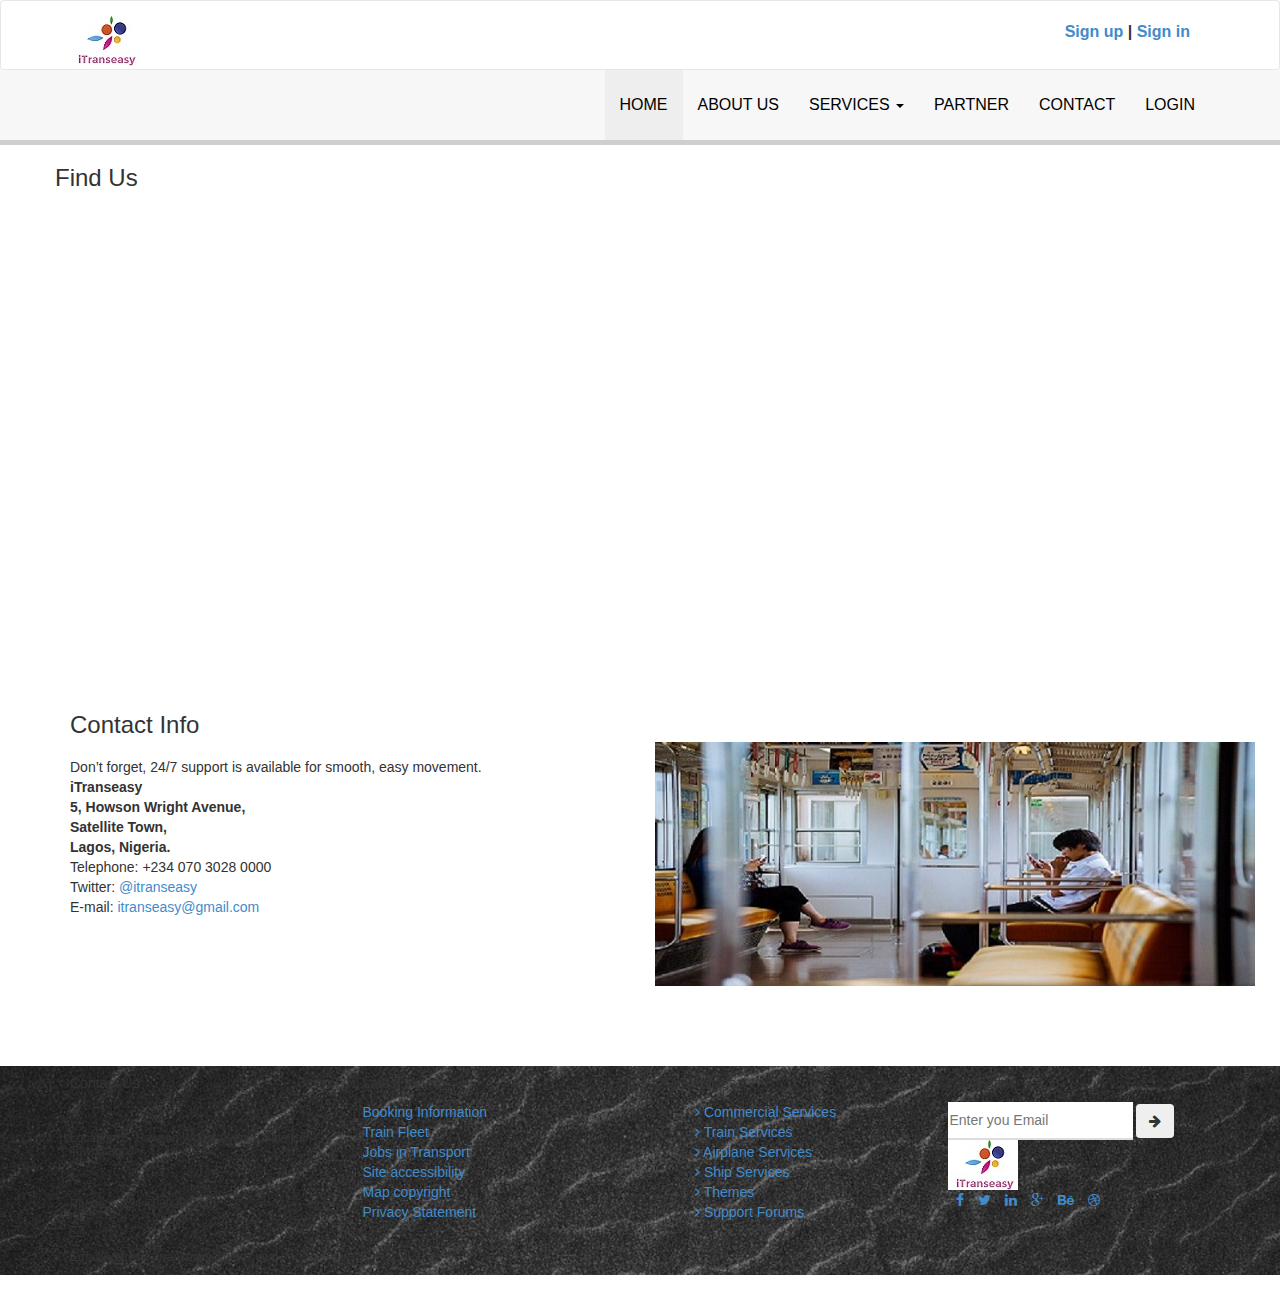
<file: contact.html>
<!DOCTYPE html>
<html lang="en">

<head>
    <meta charset="utf-8" />
    <meta name="viewport" content="width=device-width, initial-scale=1, maximum-scale=1" />
    <meta name="description" content="" />
    <meta name="author" content="" />
    <link rel="shortcut icon" href="img/ifylogo - Copy.PNG"/>
    <title>itranseasy</title>
	<!--Flexslider-->
    <link href="css/flexslider.css" rel="stylesheet" />
    <!-- BOOTSTRAP CORE STYLE  -->
    <link href="css/bootstrap.css" rel="stylesheet" />
    <!-- FONT AWESOME STYLE  -->
    <link href="css/font-awesome.css" rel="stylesheet" />
    <!-- ANIMATE STYLE  -->
    <link href="css/animate.css" rel="stylesheet" />
    <!-- CUSTOM STYLE  -->
    <link href="css/style.css" rel="stylesheet" />
    <!-- GOOGLE FONTS  -->
   
    <link href='http://fonts.googleapis.com/css?family=Open+Sans+Condensed:300' rel='stylesheet' type='text/css' />
     <link href='http://fonts.googleapis.com/css?family=Open+Sans' rel='stylesheet' type='text/css' />
    <link href='http://fonts.googleapis.com/css?family=Lobster' rel='stylesheet' type='text/css' />
  <!--script type="text/javascript" src="http://code.jquery.com/jquery-3.1.1.min.js"></script-->  
</head>
<body>

 <div class="navbar navbar-inverse set-radius-zero" >
        <div class="container">
            <div class="navbar-header">
                <button type="button" class="navbar-toggle" data-toggle="collapse" data-target=".navbar-collapse">
                    <span class="icon-bar"></span>
                    <span class="icon-bar"></span>
                    <span class="icon-bar"></span>
                </button>
                <a class="navbar-brand" href="index.html">

                    <img src="img/ifylogo.jpg" />
                </a>

            </div>
          <div class="right-div">
<strong><a href="#SignUp_form">Sign up</a> | <a href="#SignIn_form">Sign in</a></strong>
            </div>
          
        </div>
</div>
    <!-- LOGO HEADER END-->
    <section class="menu-section">
        <div class="container">
            <div class="row ">
                <div class="col-md-12">
                    <div class="navbar-collapse collapse ">
                        <ul id="menu-top" class="nav navbar-nav navbar-right">
                            <li><a href="index.html" class="menu-top-active" >HOME</a></li>
                           
                            <li><a href="inex.html">ABOUT US</a></li>
                            <li class="dropdown">
                  <a href="#" class="dropdown-toggle" data-toggle="dropdown" role="button" aria-haspopup="true" aria-expanded="false">SERVICES <span class="caret"></span></a>
                  <ul class="dropdown-menu">
                    <li><a href="services.html">Airplane Services</a></li>
                    <li><a href="services.html">Commercial Services</a></li>
                    <li><a href="services.html">Ship/Ferry Services</a></li>
                   <li><a href="services.html">Train Services</a></li>
                  
                  </ul>
                </li>
                             
                             <li><a href="index.htmlr">PARTNER</a></li>
                            <li><a href="contact.html">CONTACT</a></li>
                          <li><a href="login.html">LOGIN</a></li>
                        </ul>
                    </div>
                </div>

            </div>
        </div>
    </section>


    <div class="container">
    <div class="row">
        <h3>Find Us</h3>
        <div class="map">
        <figure>
        <iframe src="https://www.google.com/maps/embed?pb=!1m18!1m12!1m3!1d31715.16102166116!2d3.2680716204642164!3d6.471530392789812!2m3!1f0!2f0!3f0!3m2!1i1024!2i768!4f13.1!3m3!1m2!1s0x103b88c58ab93f09%3A0xba794b2a62413ee2!2sFestac+Town%2C+Lagos!5e0!3m2!1sen!2sng!4v1504992538330" width="600" height="450" frameborder="0" style="border:0" allowfullscreen></iframe>
            
        </figure>
            
        </div>
    </div>
        
    </div>
    <div class="container">
             
        <div class="row pad-set">
    <div class="col-md-6">
    <h3>Contact Info</h3>
                        <div class="map">
                            <div class="text1 color2">Don’t forget, 24/7 support is available for smooth, easy movement. </div>
                           
                                   <dl>
                                    <dt>iTranseasy <br>
                                        5, Howson Wright Avenue,<br>
                                        Satellite Town,<br>
                                        Lagos, Nigeria.
                                    </dt>
                                    <dd><span>Telephone:</span> +234 070 3028 0000</dd>
                                    <dd>Twitter: <a href="#" class="color1">@itranseasy</a></dd>
                                    <dd>E-mail: <a href="#" class="color1">itranseasy@gmail.com</a></dd>
                                </dl>
                            
                        </div>
                    </div>
        
    
   <div class="col-lg-6 col-md-6 col-sm-6 col-xs-12">
                  <div class="just-txt-div">
                      <br />
                 <img src="img/img/ify1.jpg"/>
               </div>
          </div>
        
    </div>


    </div>


        
    </div>

     <footer id="contact" class="footer action-lage bg-black p-top-80">
                <!--<div class="action-lage"></div>-->
                <div class="container">
                    <div class="row">
                        <div class="widget_area">
                            <div class="col-md-3">
                                <div class="widget_item widget_about">
                                    <h5 class="text-white">Contact Us</h5>
                                    <div class="widget_ab_item m-top-30">
                                        <div class="item_icon"><i class="fa fa-location-arrow"></i></div>
                                        <div class="widget_ab_item_text">
                                            <h6 class="text-white">Location: 5, Howson Wright Avenue,Satellite Town Lagos</h6>
                                            
                                        </div>
                                    </div>
                                    <div class="widget_ab_item m-top-30">
                                        <div class="item_icon"><i class="fa fa-phone"></i></div>
                                        <div class="widget_ab_item_text">
                                            <h6 class="text-white">Phone : +234-7030280000</h6>
                                           
                                        </div>
                                    </div>
                                    <div class="widget_ab_item m-top-30">
                                        <div class="item_icon"><i class="fa fa-envelope-o"></i></div>
                                        <div class="widget_ab_item_text">
                                            <h6 class="text-white">Email Address : itranseasy@gmail.com</h6>
                                            
                                        </div>
                                    </div>
                                </div><!-- End off widget item -->
                            </div><!-- End off col-md-3 -->

                            <div class="col-md-3">
                                <div class="widget_item widget_latest sm-m-top-50">
                                    <h5 class="text-white">Latest News</h5>
                                    <div class="widget_latst_item m-top-30">
                                        
                                        <div class="widget_latst_item_text">
                                            
                                            <a href="">Booking Information</a>
                                        </div>
                                    </div>
                                    <div class="widget_latst_item m-top-30">
                                        
                                        <div class="widget_latst_item_text">
                                           
                                            <a href="">Train Fleet</a>
                                        </div>
                                    </div>
                                    <div class="widget_latst_item m-top-30">
                                        
                                        <div class="widget_latst_item_text">
                                            
                                            <a href="">Jobs in Transport</a>
                                        </div>
                                    </div>
                                    <div class="widget_latst_item m-top-30">
                                        
                                        <div class="widget_latst_item_text">
                                            
                                            <a href="">Site accessibility</a>
                                        </div>
                                    </div>
                                    <div class="widget_latst_item m-top-30">
                                        
                                        <div class="widget_latst_item_text">
                                            
                                            <a href="">Map copyright</a>
                                        </div>
                                    </div>
                                    <div class="widget_latst_item m-top-30">
                                        
                                        <div class="widget_latst_item_text">
                                            
                                            <a href="">Privacy Statement</a>
                                        </div>
                                    </div>
                                </div><!-- End off widget item -->
                            </div><!-- End off col-md-3 -->

                            <div class="col-md-3">
                                <div class="widget_item widget_service sm-m-top-50">
                                    <h5 class="text-white">Our Services</h5>
                                    <ul class="m-top-20">
                                        <li class="m-top-20"><a href=""><i class="fa fa-angle-right"></i> Commercial Services</a></li>
                                        <li class="m-top-20"><a href=""><i class="fa fa-angle-right"></i> Train Services</a></li>
                                        <li class="m-top-20"><a href=""><i class="fa fa-angle-right"></i> Airplane Services</a></li>
                                        <li class="m-top-20"><a href=""><i class="fa fa-angle-right"></i> Ship Services</a></li>
                                        <li class="m-top-20"><a href=""><i class="fa fa-angle-right"></i> Themes</a></li>
                                        <li class="m-top-20"><a href=""><i class="fa fa-angle-right"></i> Support Forums</a></li>
                                    </ul>
                                </div><!-- End off widget item -->
                            </div><!-- End off col-md-3 -->

                            <div class="col-md-3">
                                <div class="widget_item widget_newsletter sm-m-top-50">
                                    <h5 class="text-white">Newsletter</h5>
                                    <form class="form-inline m-top-30">
                                        <div class="form-group">
                                            <input type="email" class="form-control" placeholder="Enter you Email">
                                            <button type="submit" class="btn text-center"><i class="fa fa-arrow-right"></i></button>
                                        </div>

                                    </form>
                                    <div class="widget_brand m-top-40">
                       <a href="" class="text-uppercase">                 <img src="img/ifylogo.jpg"/></a>
                                        
                                    </div>
                                    <ul class="list-inline m-top-20">
                                        <li>-  <a href=""><i class="fa fa-facebook"></i></a></li>
                                        <li><a href=""><i class="fa fa-twitter"></i></a></li>
                                        <li><a href=""><i class="fa fa-linkedin"></i></a></li>
                                        <li><a href=""><i class="fa fa-google-plus"></i></a></li>
                                        <li><a href=""><i class="fa fa-behance"></i></a></li>
                                        <li><a href=""><i class="fa fa-dribbble"></i></a>  - </li>
                                    </ul>

                                </div><!-- End off widget item -->
                            </div><!-- End off col-md-3 -->
                        </div>
                    </div>
                </div>
                <div class="main_footer fix bg-mega text-center p-top-40 p-bottom-30 m-top-80">
                    <div class="col-md-12">
                        <p class="wow fadeInRight" data-wow-duration="1s">
                            iTranseasy with 
                            <i class="fa fa-heart"></i>
                            offers the best 
                           
                            2017. All Rights Reserved
                        </p>
                    </div>
                </div>
            </footer>
     <!--FOOTER SECTION END-->
      <!-- WE PUT SCRIPTS AT THE END TO LOAD PAGE FASTER-->
     <!--CORE SCRIPTS PLUGIN-->
<!--script type="text/javascript" src="js/jquery-3.1.1.min.js"></script>
    <!-- Bootstrap tooltips -->
<!--script type="text/javascript" src="js/popper.min.js"></script>
    <!-- Bootstrap core JavaScript -->
<!--script type="text/javascript" src="js/bootstrap.min.js"></script>
    <!-- MDB core JavaScript -->
<!--script type="text/javascript" src="js/mdb.min.js"></script-->
<script type="text/javascript" src="js/jquery-1.11.1.min.js"></script>
<script type="text/javascript" src="js/wow.js"></script>
<script type="text/javascript" src="js/custom.js"></script>
<script type="text/javascript" src="js/bootstrap.js"></script>
<script type="text/javascript" src="js/jquery.flexslider.js"></script>

</body>

</html>
</file>
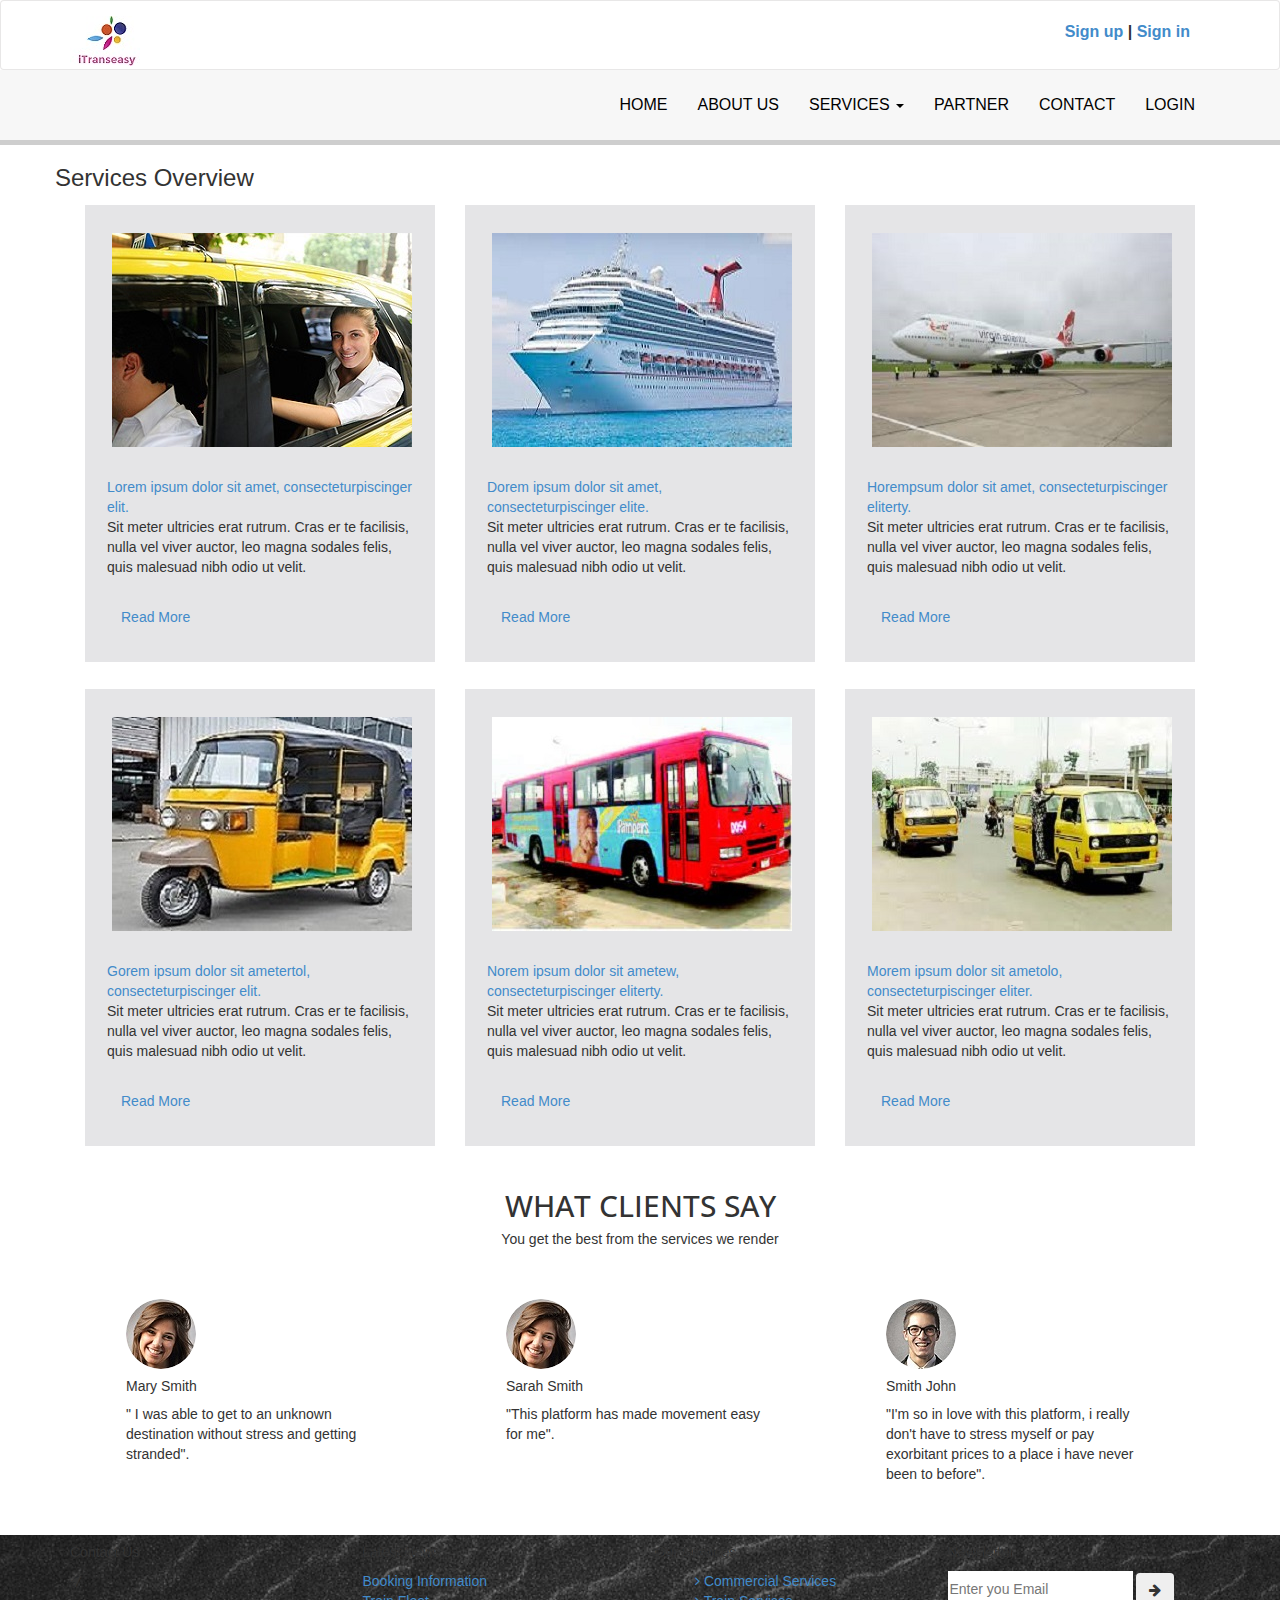
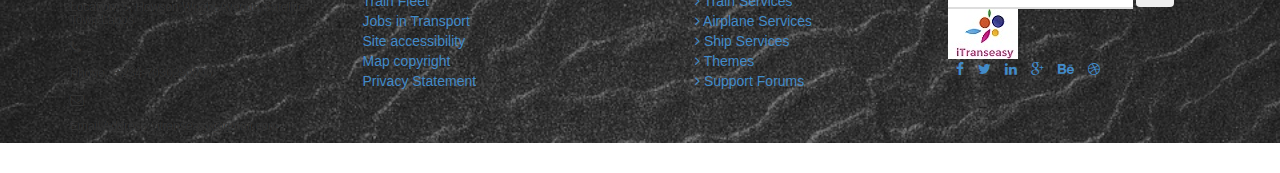
<file: services.html>
<!DOCTYPE html>
<html lang="en">

<head>
    <meta charset="utf-8" />
    <meta name="viewport" content="width=device-width, initial-scale=1, maximum-scale=1" />
    <meta name="description" content="" />
    <meta name="author" content="" />
    <link rel="shortcut icon" href="img/ifylogo - Copy.PNG"/>
    <title>itranseasy</title>
	<!--Flexslider-->
    <link href="css/flexslider.css" rel="stylesheet" />
    <!-- BOOTSTRAP CORE STYLE  -->
    <link href="css/bootstrap.css" rel="stylesheet" />
    <!-- FONT AWESOME STYLE  -->
    <link href="css/font-awesome.css" rel="stylesheet" />
    <!-- ANIMATE STYLE  -->
    <link href="css/animate.css" rel="stylesheet" />
    <!-- CUSTOM STYLE  -->
    <link href="css/style.css" rel="stylesheet" />
    <!-- GOOGLE FONTS  -->
   
    <link href='http://fonts.googleapis.com/css?family=Open+Sans+Condensed:300' rel='stylesheet' type='text/css' />
     <link href='http://fonts.googleapis.com/css?family=Open+Sans' rel='stylesheet' type='text/css' />
    <link href='http://fonts.googleapis.com/css?family=Lobster' rel='stylesheet' type='text/css' />
  <!--script type="text/javascript" src="http://code.jquery.com/jquery-3.1.1.min.js"></script-->  
</head>
<body>

 <div class="navbar navbar-inverse set-radius-zero" >
        <div class="container">
            <div class="navbar-header">
                <button type="button" class="navbar-toggle" data-toggle="collapse" data-target=".navbar-collapse">
                    <span class="icon-bar"></span>
                    <span class="icon-bar"></span>
                    <span class="icon-bar"></span>
                </button>
                <a class="navbar-brand" href="index.html">

                    <img src="img/ifylogo.jpg" />
                </a>

            </div>
          <div class="right-div">
<strong><a href="#SignUp_form">Sign up</a> | <a href="#SignIn_form">Sign in</a></strong>
            </div>
          
        </div>
</div>
    <!-- LOGO HEADER END-->
    <section class="menu-section">
        <div class="container">
            <div class="row ">
                <div class="col-md-12">
                    <div class="navbar-collapse collapse ">
                        <ul id="menu-top" class="nav navbar-nav navbar-right">
                            <li><a href="index.html" >HOME</a></li>
                           
                            <li><a href="index.html">ABOUT US</a></li>
                            <li class="dropdown">
                  <a href="#" class="dropdown-toggle" data-toggle="dropdown" role="button" aria-haspopup="true" aria-expanded="false">SERVICES <span class="caret"></span></a>
                  <ul class="dropdown-menu">
                    <li><a href="services.html"  class="menu-top-active">Airplane Services</a></li>
                    <li><a href="services.html">Commercial Services</a></li>
                    <li><a href="services.html">Ship/Ferry Services</a></li>
                   <li><a href="services.html">Train Services</a></li>
                  
                  </ul>
                </li>
                             
                             <li><a href="index.html">PARTNER</a></li>
                            <li><a href="contact.html">CONTACT</a></li>
                          <li><a href="login.html">LOGIN</a></li>
                        </ul>
                    </div>
                </div>

            </div>
        </div>
    </section>
    <div class="container">
                    <div class="row">
                        <h3>Services Overview</h3>
                    </div>
                    <div class="col-md-4">
                        <div class="box">
                            <div class="maxheight">
                                <img src="img/page4_img1.jpg" alt="">
                                <div class="text1 color2">
                                    <a href="#">Lorem ipsum dolor sit amet, consecteturpiscinger elit.</a>
                                </div>
                                Sit meter ultricies erat rutrum. Cras er te facilisis, nulla vel viver auctor, leo magna sodales felis, quis malesuad nibh odio ut velit.
                                <br>
                                <a href="#" class="btn">Read More</a>
                            </div>
                        </div>
                    </div>
                    <div class="col-md-4">
                        <div class="box">
                            <div class="maxheight">
                                <img src="img/ship.jpg" alt="">
                                <div class="text1 color2">
                                    <a href="#">Dorem ipsum dolor sit amet, consecteturpiscinger elite. </a>
                                </div>
                                Sit meter ultricies erat rutrum. Cras er te facilisis, nulla vel viver auctor, leo magna sodales felis, quis malesuad nibh odio ut velit.
                                <br>
                                <a href="#" class="btn">Read More</a>
                            </div>
                        </div>
                    </div>
                    <div class="col-md-4">
                        <div class="box">
                            <div class="maxheight">
                                <img src="img/airplane.jpg" alt="">
                                <div class="text1 color2">
                                    <a href="#">Horempsum dolor sit amet, consecteturpiscinger eliterty. </a>
                                </div>
                                Sit meter ultricies erat rutrum. Cras er te facilisis, nulla vel viver auctor, leo magna sodales felis, quis malesuad nibh odio ut velit.
                                <br>
                                <a href="#" class="btn">Read More</a>
                            </div>
                        </div>
                    </div>
                    <div class="col-md-4">
                        <div class="box">
                            <div class="maxheight">
                                <img src="img/keke.jpg" alt="">
                                <div class="text1 color2">
                                    <a href="#">Gorem ipsum dolor sit ametertol, consecteturpiscinger elit. </a>
                                </div>
                                Sit meter ultricies erat rutrum. Cras er te facilisis, nulla vel viver auctor, leo magna sodales felis, quis malesuad nibh odio ut velit.
                                <br>
                                <a href="#" class="btn">Read More</a>
                            </div>
                        </div>
                    </div>
                    <div class="col-md-4">
                        <div class="box">
                            <div class="maxheight">
                                <img src="img/brt.jpg" alt="">
                                <div class="text1 color2">
                                    <a href="#">Norem ipsum dolor sit ametew, consecteturpiscinger eliterty. </a>
                                </div>
                                Sit meter ultricies erat rutrum. Cras er te facilisis, nulla vel viver auctor, leo magna sodales felis, quis malesuad nibh odio ut velit.
                                <br>
                                <a href="#" class="btn">Read More</a>
                            </div>
                        </div>
                    </div>
                   
              
                  
                    <div class="col-md-4">
                        <div class="box">
                            <div class="maxheight">
                                <img src="img/danfo.jpg" alt="">
                                <div class="text1 color2">
                                    <a href="#">Morem ipsum dolor sit ametolo, consecteturpiscinger eliter. </a>
                                </div>
                                Sit meter ultricies erat rutrum. Cras er te facilisis, nulla vel viver auctor, leo magna sodales felis, quis malesuad nibh odio ut velit.
                                <br>
                                <a href="#" class="btn">Read More</a>
                            </div>
                        </div>
                    </div>
                    <div class="clear"></div>
                </div>
            </div>
        </div>

        <!--New What our clients say-->
         <div class="container">
     <div class="col-md-12 col-sm-12 col-xs-12">
                                <div class="head_title text-center fix">
                                    <h2 class="text-uppercase">What Clients Say</h2>
                                    <h5>You get the best from the services we render</h5>
                                </div>
                            </div>

                            <div class="col-md-4">
                                <div class="test_item fix">
                                    <div class="item_img">
                                        <img class="img-circle" src="img/test-img1.jpg" alt="" />
                                        
                                    </div>

                                    <div class="item_text">
                                        <h5>Mary Smith</h5>
                                        

                                        <p>" I was able to get to an unknown destination without stress and getting stranded".</p>
                                    </div>
                                </div>
                            </div>


                            <div class="col-md-4">
                                <div class="test_item fix">
                                    <div class="item_img">
                                    <img class="img-circle" src="img/test-img1.jpg" alt="" /></div>

                                    <div class="item_text">
                                        <h5>Sarah Smith</h5>
                                        

                                       <p>"This platform has made movement easy for me". </p>
                                    </div>
                                </div>
                            </div>

                            <div class="col-md-4">
                                <div class="test_item fix sm-m-top-30">
                                    <div class="item_img">
                                        <img class="img-circle" src="img/test-img2.jpg" alt="" />
                                        
                                    </div>

                                    <div class="item_text">
                                        <h5>Smith John</h5>
                                        

                                        <p>"I'm so in love with this platform, i really don't have to stress myself or pay exorbitant prices to a place i have never been to before".</p>
                                    </div>
                                </div>
                            </div>
                            </div>

                        
                    
                
          

    <!-- <div class="container " >
         <div class="row ">
            <div class="col-lg-12 col-md-12 col-sm-12 col-xs-12">
                <h1 class="head-line">Our Partners </h1>
                <br />
           </div>
       </div>
             <div class="row ">
            <div class="col-lg-12 col-md-12 col-sm-12 col-xs-12">
                <hr />
                 <div class="flexslider carousel">
          <ul class="slides">
            <li>
                <img src="img/FB_IMG_1504212724229.jpg" />
            </li>
                 <li>
                <img src="img/FB_IMG_1504212733589.jpg" />
                </li>
               <li>
                <img src="img/FB_IMG_1504212740725.jpg" />
            </li>
               <li>
                <img src="img/FB_IMG_1504212751219.jpg" />
            </li>
            <li>
                <img src="" />
            </li>
                 <li>
                <img src="img/FB_IMG_1504212767688.jpg" />
                </li>
               <li>
                <img src="img/FB_IMG_1504212774617.jpg" />
            </li>
               <li>
                <img src="img/FB_IMG_1504212782120.jpg" />
            </li>
              <li>
                <img src="img/FB_IMG_1504212789890.jpg" />
            </li>
                 <li>
                <img src="img/FB_IMG_1504212794802.jpg" />
                </li>
               <li>
                <img src="img/FB_IMG_1504212758812.jpg" />
            </li>
               <li>
                <img src="img/FB_IMG_1504212669508.jpg" />
            </li>
              <li>
                <img src="img/FB_IMG_1504212675012.jpg" />
            </li>
                 <li>
                <img src="img/FB_IMG_1504212681744.jpg" />
                </li>
               <li>
                <img src="img/FB_IMG_1504212688178.jpg" />
            </li>
               <li>
                <img src="img/FB_IMG_1504212695114.jpg" />
            </li>
              <li>
                <img src="img/FB_IMG_1504212704406.jpg" />
            </li>
                 <li>
                <img src="img/FB_IMG_1504212712137.jpg" />
                </li>
               <li>
                <img src="img/FB_IMG_1504212717884.jpg" />
            </li>
               <li>
                <img src="img/FB_IMG_1504212751219.jpg" />
            </li>
            <li>
                <img src="img/FB_IMG_1504212724229.jpg" />
            </li>
                 <li>
                <img src="img/FB_IMG_1504212733589.jpg" />
                </li>
               <li>
                <img src="img/FB_IMG_1504212740725.jpg" />
            </li>
            <li>
                <img src="img/FB_IMG_1504212669508.jpg" />
            </li>
              <li>
                <img src="img/FB_IMG_1504212675012.jpg" />
            </li>
                 <li>
                <img src="img/FB_IMG_1504212681744.jpg" />
                </li>
               <li>
                <img src="img/FB_IMG_1504212688178.jpg" />
            </li>
          </ul>
        </div>
                <hr />
                <br />
               </div>
            </div>
</div>-->

         
           <footer id="contact" class="footer action-lage bg-black p-top-80">
                <!--<div class="action-lage"></div>-->
                <div class="container">
                    <div class="row">
                        <div class="widget_area">
                            <div class="col-md-3">
                                <div class="widget_item widget_about">
                                    <h5 class="text-white">Contact Us</h5>
                                    <div class="widget_ab_item m-top-30">
                                        <div class="item_icon"><i class="fa fa-location-arrow"></i></div>
                                        <div class="widget_ab_item_text">
                                            <h6 class="text-white">Location: 5, Howson Wright Avenue,Satellite Town Lagos</h6>
                                            
                                        </div>
                                    </div>
                                    <div class="widget_ab_item m-top-30">
                                        <div class="item_icon"><i class="fa fa-phone"></i></div>
                                        <div class="widget_ab_item_text">
                                            <h6 class="text-white">Phone : +234-7030280000</h6>
                                           
                                        </div>
                                    </div>
                                    <div class="widget_ab_item m-top-30">
                                        <div class="item_icon"><i class="fa fa-envelope-o"></i></div>
                                        <div class="widget_ab_item_text">
                                            <h6 class="text-white">Email Address : itranseasy@gmail.com</h6>
                                            
                                        </div>
                                    </div>
                                </div><!-- End off widget item -->
                            </div><!-- End off col-md-3 -->

                            <div class="col-md-3">
                                <div class="widget_item widget_latest sm-m-top-50">
                                    <h5 class="text-white">Latest News</h5>
                                    <div class="widget_latst_item m-top-30">
                                        
                                        <div class="widget_latst_item_text">
                                            
                                            <a href="">Booking Information</a>
                                        </div>
                                    </div>
                                    <div class="widget_latst_item m-top-30">
                                        
                                        <div class="widget_latst_item_text">
                                           
                                            <a href="">Train Fleet</a>
                                        </div>
                                    </div>
                                    <div class="widget_latst_item m-top-30">
                                        
                                        <div class="widget_latst_item_text">
                                            
                                            <a href="">Jobs in Transport</a>
                                        </div>
                                    </div>
                                    <div class="widget_latst_item m-top-30">
                                        
                                        <div class="widget_latst_item_text">
                                            
                                            <a href="">Site accessibility</a>
                                        </div>
                                    </div>
                                    <div class="widget_latst_item m-top-30">
                                        
                                        <div class="widget_latst_item_text">
                                            
                                            <a href="">Map copyright</a>
                                        </div>
                                    </div>
                                    <div class="widget_latst_item m-top-30">
                                        
                                        <div class="widget_latst_item_text">
                                            
                                            <a href="">Privacy Statement</a>
                                        </div>
                                    </div>
                                </div><!-- End off widget item -->
                            </div><!-- End off col-md-3 -->

                            <div class="col-md-3">
                                <div class="widget_item widget_service sm-m-top-50">
                                    <h5 class="text-white">Our Services</h5>
                                    <ul class="m-top-20">
                                        <li class="m-top-20"><a href=""><i class="fa fa-angle-right"></i> Commercial Services</a></li>
                                        <li class="m-top-20"><a href=""><i class="fa fa-angle-right"></i> Train Services</a></li>
                                        <li class="m-top-20"><a href=""><i class="fa fa-angle-right"></i> Airplane Services</a></li>
                                        <li class="m-top-20"><a href=""><i class="fa fa-angle-right"></i> Ship Services</a></li>
                                        <li class="m-top-20"><a href=""><i class="fa fa-angle-right"></i> Themes</a></li>
                                        <li class="m-top-20"><a href=""><i class="fa fa-angle-right"></i> Support Forums</a></li>
                                    </ul>
                                </div><!-- End off widget item -->
                            </div><!-- End off col-md-3 -->

                            <div class="col-md-3">
                                <div class="widget_item widget_newsletter sm-m-top-50">
                                    <h5 class="text-white">Newsletter</h5>
                                    <form class="form-inline m-top-30">
                                        <div class="form-group">
                                            <input type="email" class="form-control" placeholder="Enter you Email">
                                            <button type="submit" class="btn text-center"><i class="fa fa-arrow-right"></i></button>
                                        </div>

                                    </form>
                                    <div class="widget_brand m-top-40">
                       <a href="" class="text-uppercase">                 <img src="img/ifylogo.jpg"/></a>
                                        
                                    </div>
                                    <ul class="list-inline m-top-20">
                                        <li>-  <a href=""><i class="fa fa-facebook"></i></a></li>
                                        <li><a href=""><i class="fa fa-twitter"></i></a></li>
                                        <li><a href=""><i class="fa fa-linkedin"></i></a></li>
                                        <li><a href=""><i class="fa fa-google-plus"></i></a></li>
                                        <li><a href=""><i class="fa fa-behance"></i></a></li>
                                        <li><a href=""><i class="fa fa-dribbble"></i></a>  - </li>
                                    </ul>

                                </div><!-- End off widget item -->
                            </div><!-- End off col-md-3 -->
                        </div>
                    </div>
                </div>
                <div class="main_footer fix bg-mega text-center p-top-40 p-bottom-30 m-top-80">
                    <div class="col-md-12">
                        <p class="wow fadeInRight" data-wow-duration="1s">
                            iTranseasy with 
                            <i class="fa fa-heart"></i>
                            offers the best 
                           
                            2017. All Rights Reserved
                        </p>
                    </div>
                </div>
            </footer>
     <!--FOOTER SECTION END-->
      <!-- WE PUT SCRIPTS AT THE END TO LOAD PAGE FASTER-->
     <!--CORE SCRIPTS PLUGIN-->
<!--script type="text/javascript" src="js/jquery-3.1.1.min.js"></script>
    <!-- Bootstrap tooltips -->
<!--script type="text/javascript" src="js/popper.min.js"></script>
    <!-- Bootstrap core JavaScript -->
<!--script type="text/javascript" src="js/bootstrap.min.js"></script>
    <!-- MDB core JavaScript -->
<!--script type="text/javascript" src="js/mdb.min.js"></script-->
<script type="text/javascript" src="js/jquery-1.11.1.min.js"></script>
<script type="text/javascript" src="js/wow.js"></script>
<script type="text/javascript" src="js/custom.js"></script>
<script type="text/javascript" src="js/bootstrap.js"></script>
<script type="text/javascript" src="js/jquery.flexslider.js"></script>

</body>

</html>
</file>
<file: css/style.css>
﻿============================================================ */

body {
    font-family: 'Open Sans Condensed', sans-serif;
    font-size:16px;
}
footer{
    background: url(../img/blackpattern2.jpg) no-repeat;
    background-size: cover;
    
    /*background-color:hsla(0,0%,80%,1);*/}
h1,h2,h4 {
    font-family: 'Open Sans', sans-serif;
}
.just-txt-div {
    padding-bottom:30px;
    padding-top:30px;
}
    .just-txt-div p {
        padding-top:10px;
    }
.head-line {
	font-weight: 500;
	text-align: center;
	text-transform: uppercase;
	font-size: 36px;
	font-family: 'Cambria', cursive;
}
.pad-set {
    padding-top:50px;
     padding-bottom:50px;
}
.pad-top {
     padding-top:50px;
}
/* =============================================================
   NAVBAR & MENU STYLES
 ============================================================ */

.right-div {
    float: right; 
    padding: 20px;
    font-size:16px;
}
#menu-top a {
    color:#000;
    text-decoration:none;
    font-weight:500;
    padding: 25px 15px 25px 15px;
    text-transform:uppercase;
    font-size:16px;
    font-weight:500;

}
.menu-section {
    background-color: #f7f7f7;
    border-bottom:5px solid #CECECE;
    width:100%
}
.menu-top-active {
    background-color:#eeeeee;
}
.navbar-inverse {
background-color: #FFF;
border-color: rgba(155, 153, 153, 0.23);

}

.navbar {
    min-height: 70px;
    margin-bottom: 0px;
   
}
.navbar-inverse .navbar-collapse, .navbar-inverse .navbar-form {
    border-color:transparent;
}
.navbar-toggle {
background-color: black;
border: 1px solid black;
}


/* =============================================================
   SLIDESHOW / CAROUSEL STYLES
 ============================================================ */

#carousel-div {
    border:3px solid #e1e1e1;
}
.carousel-caption {
    top:50px;
}
    .carousel-caption h1 {
        text-align:center;
        font-size:30px;
        font-weight:900;
        text-transform:uppercase;
        background-color:rgba(0, 0, 0, 0.65);
        max-width:440px;
        padding:15px 25px;
        


    }
     .carousel-caption h2 {
        text-align:center;
        font-size:25px;
        font-weight:900;
        text-transform:uppercase;
        background-color:rgba(0, 0, 0, 0.65);
        max-width:340px;
        padding:15px 25px;
        


    }
 /* =============================================================
    PAGE STYLES
 ============================================================ */

.banner {
    font-family: 'Roboto Condensed', sans-serif;
    background-color: #e5e5e7;
    margin: 55px 0 87px;
    overflow: hidden;
    position: relative;
    padding: 0 30px 24px 40px;
}


.banner_title {
    overflow: hidden;
    padding-top: 19px;
    color: #2a2929;
    font-size: 46px;
    line-height: 48px;
    margin-bottom: 9px;
}

.banner img {
	position: relative;
	top: -1px;
	float: left;
	margin-right: 17px;
	margin-top: 17px;
}

.banner a {
    font-size: 30px;
    float: right;
    position: relative;
    margin-top: -10px;
    color: #959596;
}

.banner a:hover {
    color: #6b6b6c;
}

.test_item{
    padding: 40px;
    transition: all 0.6s;
    border:1px solid transparent;
}
.test_item:hover{
    border: 1px solid #ddd;
    background-color: #06F;
}
.test_item:hover .item_img i{
    color:#fff;
    background-color: #f7f7f7;
}


/****Form****/

textarea,
input[type="text"],
input[type="password"],
input[type="datetime"],
input[type="datetime-local"],
input[type="date"],
input[type="month"],
input[type="time"],
input[type="week"],
input[type="number"],
input[type="email"],
input[type="url"],
input[type="search"],
input[type="tel"],
input[type="color"],
.uneditable-input {
    outline: none;
}

.form-control {
    display: inline-block;
    height: 38px;
    padding: 10px 2px;
    font-size: 14px;
    line-height: 1.42857143;
    color: #000;
    background-color: #fff;
    background-image: none;
    border: 0px solid #ccc;
    border-radius: 0px;
    -webkit-box-shadow: inset 0 0px 0px rgba(0,0,0,.00);
    box-shadow: inset 0 0px 0px rgba(0,0,0,.00);
    -webkit-transition: border-color ease-in-out .15s,-webkit-box-shadow ease-in-out .15s;
    -o-transition: border-color ease-in-out .15s,box-shadow ease-in-out .15s;
    transition: border-color ease-in-out .15s,box-shadow ease-in-out .15s;
    border-bottom: 2px solid #ddd;
}
/*.form-control:focus {
    border-color: #bcefeb;
}*/
.form-control:focus {
    border-color: #bcefeb;
    outline: 0;
    -webkit-box-shadow: inset 0 0px 0px rgba(0,0,0,.075),0 0 0px rgba(102,175,233,.6);
    box-shadow: inset 0 0px 0px rgba(0,0,0,.075),0 0 0px rgba(102,175,233,.6);
}

.type_caption {
    position: absolute;
    left: 0;
    bottom: 0;
    display: block;
    width: 312px;
    -moz-box-sizing: border-box;
    -webkit-box-sizing: border-box;
    -o-box-sizing: border-box;
    box-sizing: border-box;
    background: url(../images/capt_bg.png) 0 0 repeat;
    color: #fff;
    font-size: bold;
    font-size: 30px;
    line-height: 30px;
    padding: 7px 30px 8px;
    transition: 0.5s ease;
    -o-transition: 0.5s ease;
    -webkit-transition: 0.5s ease;
}

.type:hover .type_caption {
    width: 100%;
}

.type+.type {
    margin-top: 11px;
}

.type+.type+.type {
    margin-top: 10px;
}

ul.actions {
            cursor: default;
            list-style: none;
            padding-left: 0;
        }

            ul.actions li {
                display: inline-block;
                padding: 0 1em 0 0;
                vertical-align: middle;
            }





.below-slideshow {
    color:#fff;
    background:#01a2a6;
    padding-bottom:50px;
    
}
    .below-slideshow i {
        padding-bottom:15px;
    }
    .below-slideshow .txt-block {
        background-color: grey;
        
        padding-top:50px;
    }
     .below-slideshow h4 {
        font-weight:800;
        font-size:20px;
    }
    .below-slideshow p {
        padding-right:30px;
    }
.tag-home {

    padding-top:50px;
    padding-bottom:30px;
    font-size:30px;
    text-align:center;
    line-height:45px
}

.parallax-like {
margin-top: 20px;
margin-bottom: 20px;
background: url(../img/par.jpg) no-repeat center center;
padding: 0;
-webkit-background-size: cover;
background-size: cover;
color: #fff;
background-attachment: fixed;
}
    .parallax-like .overlay {
        min-height:200px;
        background: rgba(15, 15, 15, 0.66);
        font-size:50px;
        
        
    }
    .vedio-style {
border: 0px;
width: 100%;
min-height: 300px;
}
.just-sec {
    padding-top:50px;
    padding-bottom:70px;
}
.set-div {
    border:1px solid #01a2a6;
    border-radius:10px;
    -webkit-border-radius:10px;
    -moz-border-radius:10px;
}
.footer-sec {
    margin-top:50px;
    padding-top:30px;
    color:#fff;
    background:#01a2a6;
    padding-bottom:20px;
    
}
.flexslider {
    -webkit-box-shadow: 0 0px 0px rgba(0,0,0,0);
     -moz-box-shadow: 0 0px 0px rgba(0,0,0,0);
    -o-box-shadow: 0 0px 0px rgba(0,0,0,0);
    box-shadow: 0 0px 0px rgba(0,0,0,0);
}
.social-div a,a:hover{
    color:#fff;
    text-decoration:none;
}
.set-about-img {
    border:10px double #01a2a6;
     max-height:200px;
}

.lower{
	margin-left:100px;
	color:hsla(0,0%,0%,1);
	font-weight: bolder;
	background-color:hsla(0,0%,87%,1);
	max-height:50px;
	max-width:470px;
	padding:0px 10px 1px 0px;
	position:relative;
	text-align:center;}
	
	.upper{
	margin-left:0px;
	color:hsla(0,0%,0%,1);
	font-weight: bolder;
	background-color:hsla(0,0%,87%,1);
	max-height:50px;
	max-width:700px;
	padding:0px 10px 1px 0px;
	position:relative;
	text-align:center;}
/*==========================================
   GALLERY/ PORTFOLIO STYLES
    =====================================================*/

#port-folio {
    padding-top: 80px; 
    padding-bottom: 100px; 
}
.portfolio-item {
    border:15px double #01a2a6;
    margin:3px;
}
    .portfolio-item p {
        padding:30px;
        color:#fff;
    }

.portfolio-item .overlay {
   position: absolute;
  top: 0;
  left: 0;
    width: 100%;
  height: 100%;
  opacity: 0;
  background-color: #CECECE;
  text-align: center;
  vertical-align: middle;
  -webkit-transition: opacity 300ms;
  -moz-transition: opacity 300ms;
  -o-transition: opacity 300ms;
  transition: opacity 300ms;
  cursor:pointer;
  border-radius: 5px;
  -moz-border-radius:5px;
  -webkit-border-radius:5px;
 
}
.portfolio-item .overlay .preview {
  position: relative;
  top: 50%;
  display: inline-block;
  margin-top: -20px;
}
.portfolio-item:hover .overlay {
  opacity: 1;
  zoom: 1;
	filter: alpha(opacity=100);
}
.overlay a,overlay a:hover{
    color:#fff;
    text-decoration:none;
}
#port-folio .overlay p > span {
    display:block;
    padding-bottom:20px;
}

/*==========================================
   GALLERY/ PORTFOLIO FILTER STYLES
    =====================================================*/
ul#filters {
	padding: 0px;
}
#filters {
	margin: 3% 0;
	padding: 0;
	list-style: none;
	text-align: center;
}
	#filters li {
		display: -webkit-inline-box;
	}
	#filters li span {
		display: block;
		padding: 5px 4px;
		text-decoration: none;
		color: #d51111;
		cursor: pointer;
		font-size: 18px;
	}
 	#port-folio .portfolio-item {
		-webkit-box-sizing: border-box;
		-moz-box-sizing: border-box;
		-o-box-sizing: border-box;
		width: 100%;		
        opacity:.2;
		float:left;
		overflow:hidden;
	}
	
    .box {
    margin-bottom: 23px;
    margin-top: 4px;
    background-color: #e5e5e7;
    padding: 23px 22px 28px;
}

.box img {
    margin-bottom: 25px;
    position: relative;
    
    padding: 5px; 
}

.box a.btn {
    padding-left: 13px;
    padding-right: 13px;
    margin-top: 23px;
}


.map {
    overflow: hidden;
    position: relative;
}
 

.map figure {
    padding: 27px 0 10px;
    position: relative;
    display: block;
    width: 100%;
    -moz-box-sizing: border-box;
    -webkit-box-sizing: border-box;
    -o-box-sizing: border-box;
    box-sizing: border-box;
}

.map figure iframe {
    width: 100%;
    height: 399px;
    max-width: 100%;
}
.map address {
    display: block;
}

.map .text1 {
    padding-top: 8px;
}

.map address dt {
}

 address dd span {
    display: inline-block;
    text-align: left;
}

.map figure,  .map figure iframe,  #form input,  #form textarea,  #form .success {
 width: 100% !important;
 float: none !important;
}
 #form .success {
 -moz-box-sizing: border-box;
 -webkit-box-sizing: border-box;
 -o-box-sizing: border-box;
 box-sizing: border-box;
}
 .map figure {
 height: auto !important;
}
 .extra_wrapper {
 overflow: visible;
}

/* =============================================================
  MEDIA QUERIES 
 ============================================================ */


@media (min-width: 740px) and (max-width: 1040px) {
    .carousel-caption h2 {
        display: none;
    }
}

@media (min-width: 100px) and (max-width: 740px) {
    .carousel-caption h1 {
        display: none;
    }

    .carousel-caption h2 {
        display: none;
    }
}
</file>
